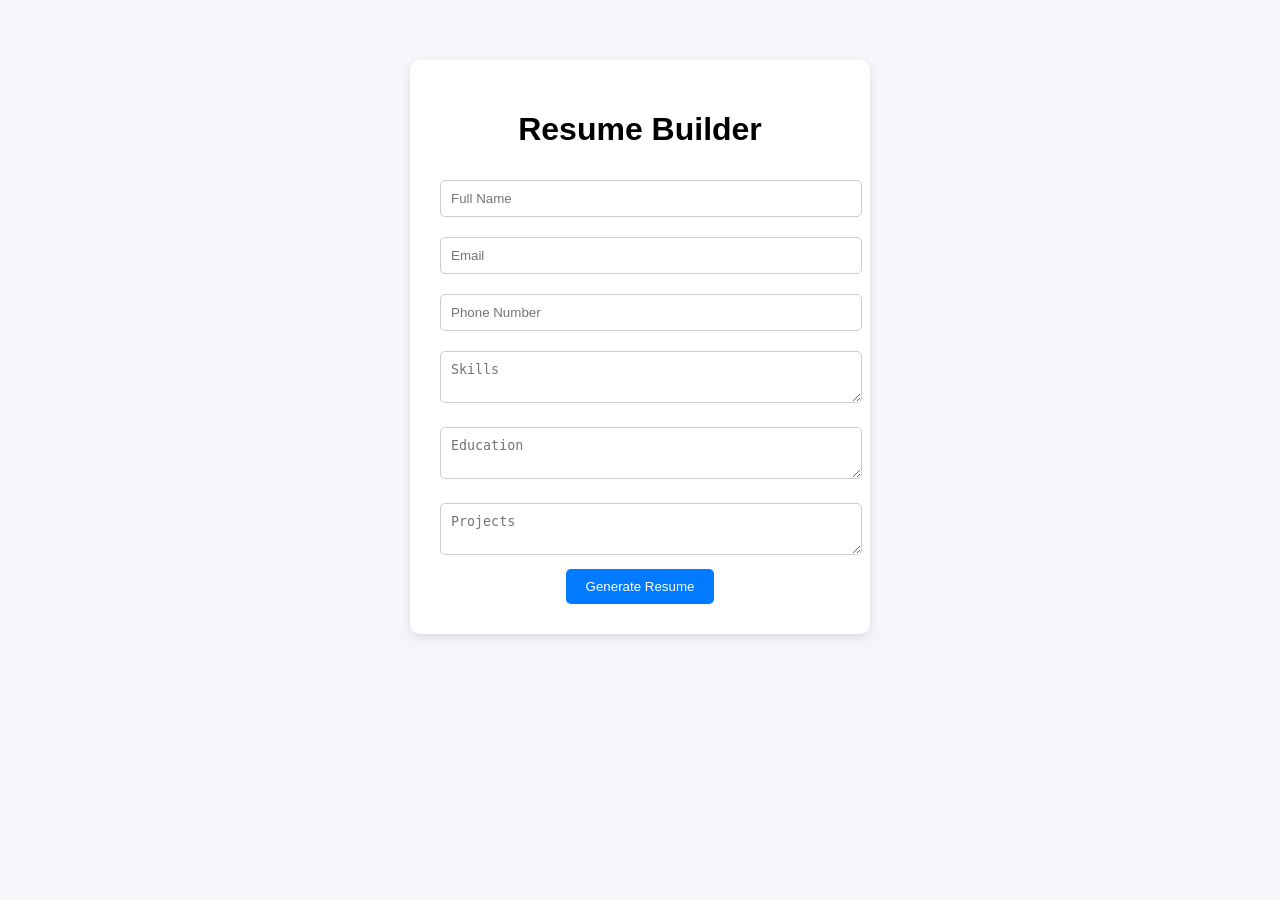
<file: index.html>
<!DOCTYPE html>
<html>
<head>
<title>Resume Builder</title>
<link rel="stylesheet" href="style.css">
</head>

<body>

<div class="container">

<h1>Resume Builder</h1>

<form action="resume.html">

<input type="text" name="name" placeholder="Full Name" required>

<input type="email" name="email" placeholder="Email">

<input type="text" name="phone" placeholder="Phone Number">

<textarea name="skills" placeholder="Skills"></textarea>

<textarea name="education" placeholder="Education"></textarea>

<textarea name="projects" placeholder="Projects"></textarea>

<button type="submit">Generate Resume</button>

</form>

</div>

</body>
</html>
</file>
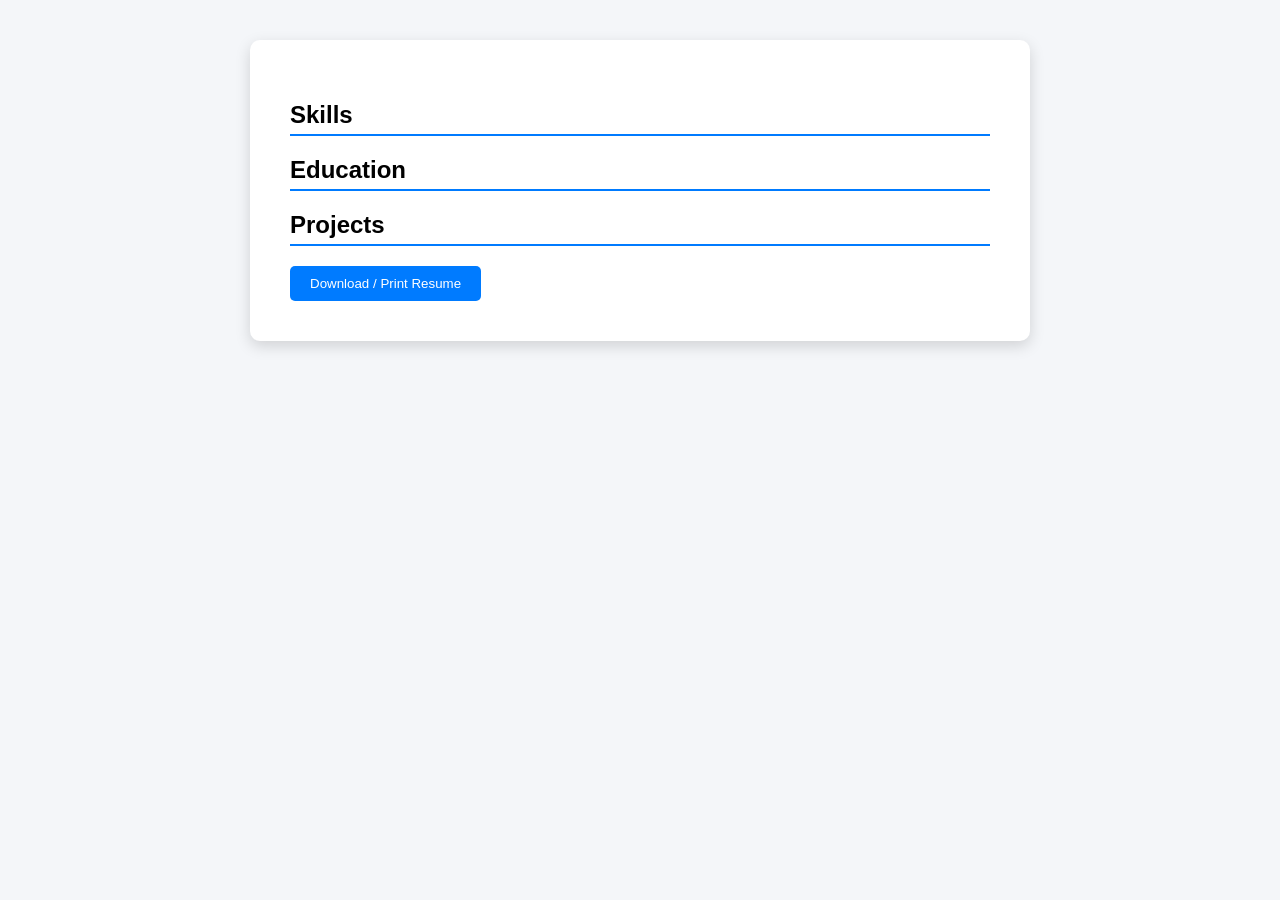
<file: resume.html>
<!DOCTYPE html>
<html>
<head>
<title>Your Resume</title>
<link rel="stylesheet" href="style.css">
</head>

<body>

<div class="resume-box">

<h1 id="name"></h1>
<p id="email"></p>
<p id="phone"></p>

<h2>Skills</h2>
<p id="skills"></p>

<h2>Education</h2>
<p id="education"></p>

<h2>Projects</h2>
<p id="projects"></p>

<button onclick="window.print()">Download / Print Resume</button>

</div>

<script>

const params = new URLSearchParams(window.location.search);

document.getElementById("name").innerText = params.get("name");
document.getElementById("email").innerText = params.get("email");
document.getElementById("phone").innerText = params.get("phone");
document.getElementById("skills").innerText = params.get("skills");
document.getElementById("education").innerText = params.get("education");
document.getElementById("projects").innerText = params.get("projects");

</script>

</body>
</html>
</file>
<file: style.css>
body{
font-family: Arial;
background:#f4f6f9;
margin:0;
padding:0;
}

.container{
width:400px;
margin:60px auto;
background:white;
padding:30px;
border-radius:10px;
box-shadow:0 4px 10px rgba(0,0,0,0.1);
text-align:center;
}

input,textarea{
width:100%;
padding:10px;
margin:10px 0;
border:1px solid #ccc;
border-radius:5px;
}

button{
background:#007bff;
color:white;
border:none;
padding:10px 20px;
border-radius:5px;
cursor:pointer;
}

button:hover{
background:#0056b3;
}

.resume-box{
width:700px;
margin:40px auto;
background:white;
padding:40px;
border-radius:10px;
box-shadow:0 5px 15px rgba(0,0,0,0.15);
}

.resume-box h1{
margin-bottom:5px;
}

.resume-box h2{
border-bottom:2px solid #007bff;
padding-bottom:5px;
}
</file>
